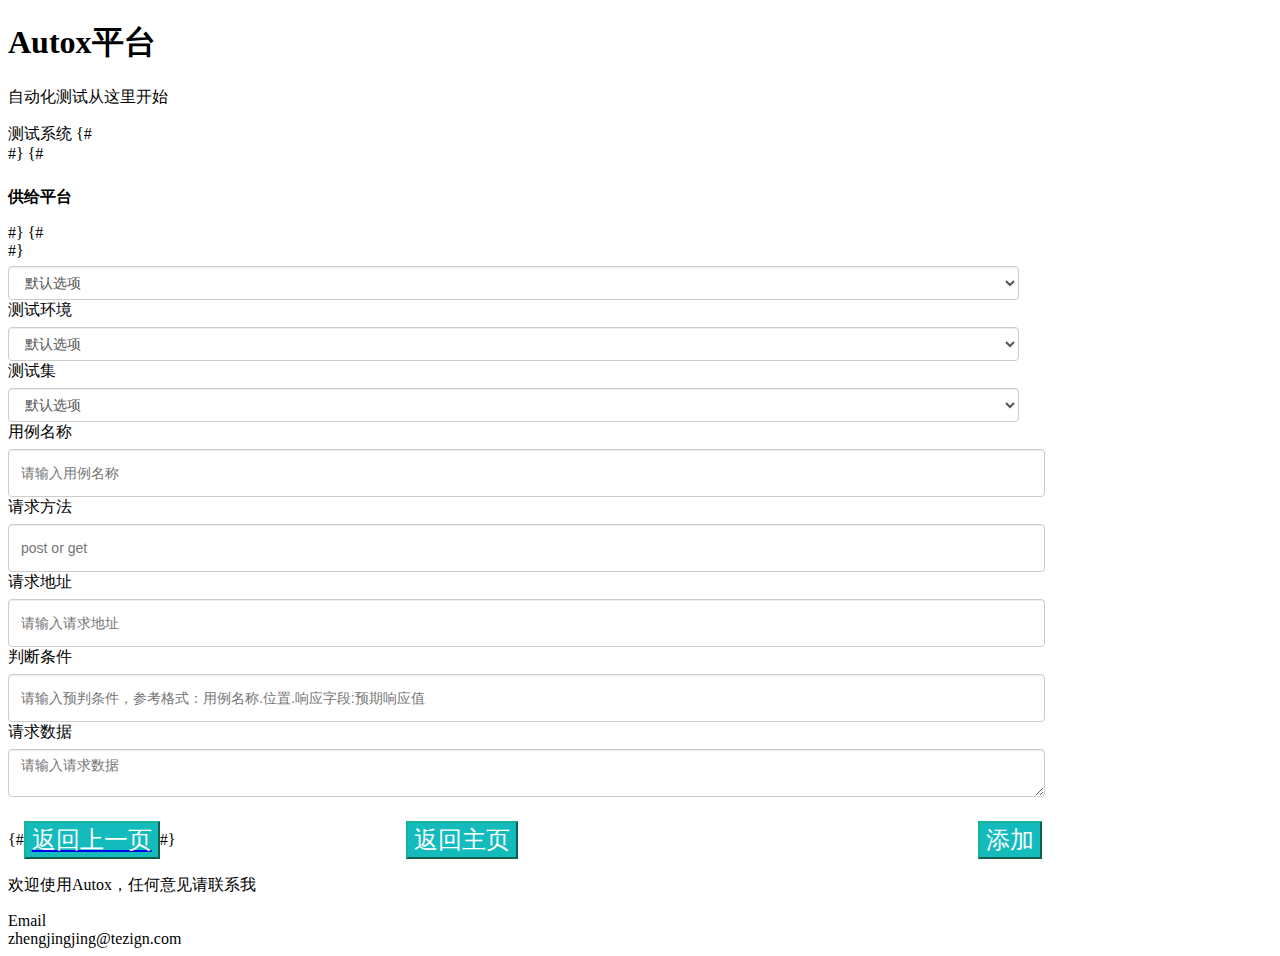
<file: templates/addcase.html>
<!DOCTYPE html>
<html>
<head>
    <meta charset="utf-8">
    <title>新增用例</title>
    <link rel="stylesheet" href="https://cdn.staticfile.org/twitter-bootstrap/3.3.7/css/bootstrap.min.css">
    <script src="https://cdn.staticfile.org/jquery/2.1.1/jquery.min.js"></script>
    <script src="https://cdn.staticfile.org/twitter-bootstrap/3.3.7/js/bootstrap.min.js"></script>
    <link rel="stylesheet" href="../static/css/style.css" />

</head>
<body>
<div class="jumbotron text-center" style="margin-bottom:0">
    <h1>Autox平台</h1>
    <p>自动化测试从这里开始</p>
</div>
<form class="form-horizontal" role="form" id="addForm">
    <div>
        <div class="form-group">
            <label for="system" class="col-sm-2 control-label">测试系统</label>
{#            <div class="col-sm-10">#}
{#                <p class="form-control-local-static" style="margin-top: 24px"><b>供给平台</b></p>#}
{#            </div>#}
            <div class="col-sm-10">
                <select class="form-control-local">
                    <option>默认选项</option>
                    <option>供给平台</option>
                    <option>数据智能</option>
                    <option>AI</option>
                </select>
            </div>
        </div>
        <div class="form-group" class="col-sm-10">
            <label for="testenv" class="col-sm-2 control-label">测试环境</label>
            <div class="col-sm-10">
                <select class="form-control-local">
                    <option>默认选项</option>
                    <option>SOP-Stage</option>
                    <option>SOP-Test</option>
                    <option>VMS-Stage</option>
                    <option>VMS-Test</option>
                </select>
            </div>
        </div>
        <div class="form-group">
            <label for="setname" class="col-sm-2 control-label">测试集</label>
            <div class="col-sm-10">
                <select class="form-control-local">
                    <option>默认选项</option>
                    <option>企业项目流程</option>
                    <option>普通项目流程</option>
                    <option>特赞优选人才库</option>
                    <option>创意方分享组</option>
                    <option>案例分享组</option>
                    <option>设计师前台</option>
                    <option>财务管理</option>
                    <option>招聘管理</option>
                    <option>AC Dashboard</option>
                    <option>TP Dashboard</option>
                </select>
            </div>
        </div>
        <div class="form-group">
            <label for="casename" class="col-sm-2 control-label">用例名称</label>
            <div class="col-sm-10">
                <input class="form-control-local" id="casename" placeholder="请输入用例名称">
            </div>
        </div>
        <div class="form-group">
            <label for="method" class="col-sm-2 control-label">请求方法</label>
            <div class="col-sm-10">
                <input class="form-control-local" id="method" placeholder="post or get">
            </div>
        </div>
        <div class="form-group">
            <label for="url" class="col-sm-2 control-label">请求地址</label>
            <div class="col-sm-10">
                <input class="form-control-local" id="url" placeholder="请输入请求地址">
            </div>
        </div>
        <div class="form-group">
            <label for="assert" class="col-sm-2 control-label">判断条件</label>
            <div class="col-sm-10">
                <input class="form-control-local" id="assert" placeholder="请输入预判条件，参考格式：用例名称.位置.响应字段:预期响应值">
            </div>
        </div>
        <div class="form-group">
            <label for="data" class="col-sm-2 control-label">请求数据</label>
            <div class="col-sm-10">
                <textarea class="form-control-local" placeholder="请输入请求数据" rows="5"></textarea>
            </div>
        </div>
        <div class="hotBtn">

{#            <a href="/index"><button class="btn btn-large btn-primary">返回上一页</button></a>#}

            <input type="button" name="back" class="btn btn-large btn-primary"  value ="返回主页" onclick="window.location.href='index'"/>
            <button id="add" form="addForm" class="btn btn-large btn-primary" style="" type="button">
                添加
            </button>


        </div>
    </div>
</form>

<div id="footer">
    <div class="jumbotron text-center" style="margin-bottom:0">
        <p>欢迎使用Autox，任何意见请联系我</p>
        <div>
            <h24>Email</h24>
        </div>
        <h12>zhengjingjing@tezign.com</h12>

    </div>
</div>

</body>
</html>
</file>
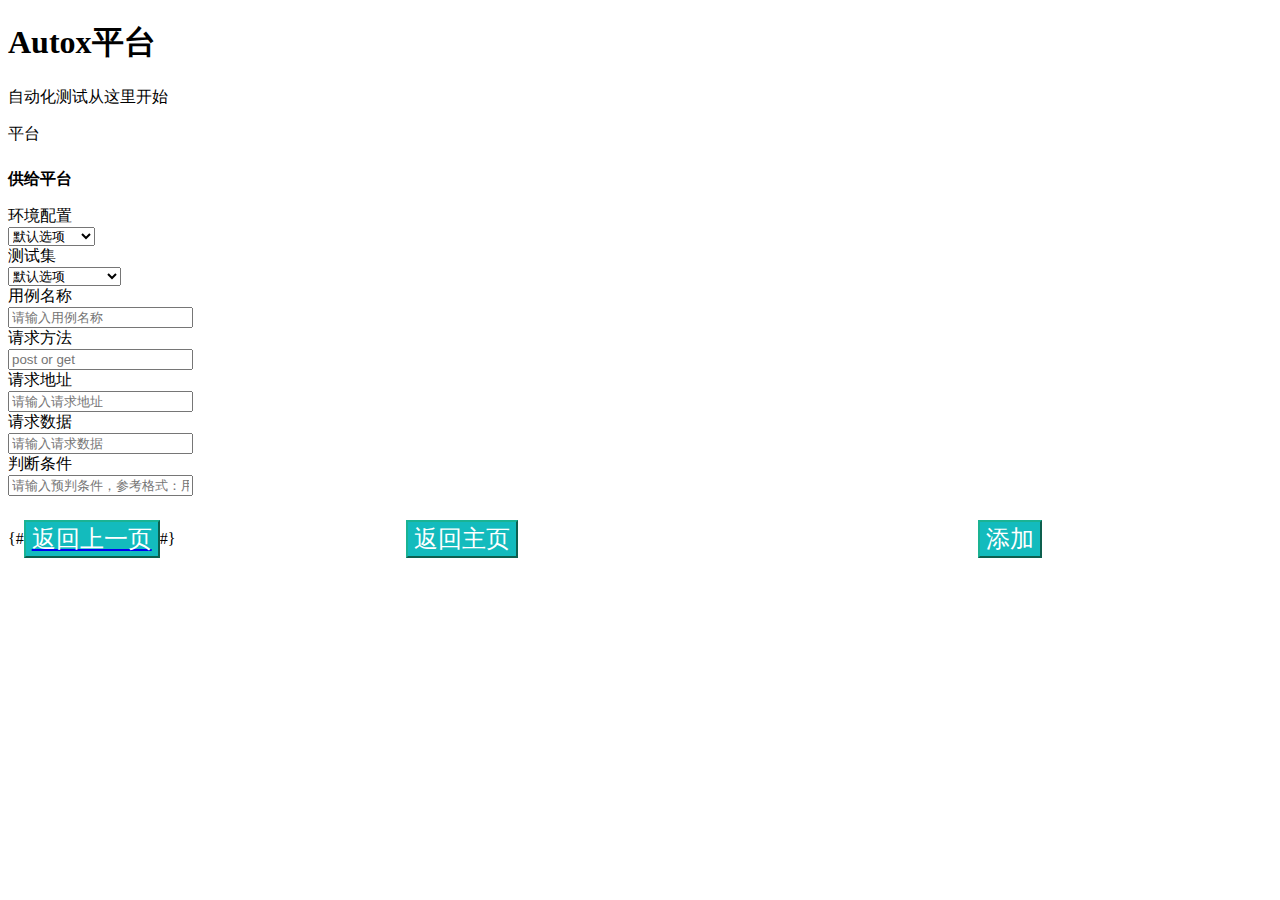
<file: templates/case.html>
<!DOCTYPE html>
<html>
<head>
    <meta charset="utf-8">
    <title>Bootstrap 实例 - 静态控件</title>
    <link rel="stylesheet" href="https://cdn.staticfile.org/twitter-bootstrap/3.3.7/css/bootstrap.min.css">
    <script src="https://cdn.staticfile.org/jquery/2.1.1/jquery.min.js"></script>
    <script src="https://cdn.staticfile.org/twitter-bootstrap/3.3.7/js/bootstrap.min.js"></script>
    <link rel="stylesheet" href="../static/css/style.css" />

</head>
<body>
<div class="jumbotron text-center" style="margin-bottom:0">
    <h1>Autox平台</h1>
    <p>自动化测试从这里开始</p>
</div>
<form class="form-horizontal" role="form" id="addForm">
    <div>
        <div class="form-group">
            <label class="col-sm-2 control-label" style="margin-top: 24px">平台</label>
            <div class="col-sm-10">
                <p class="form-control-static" style="margin-top: 24px"><b>供给平台</b></p>
            </div>
        </div>
        <div class="form-group" class="col-sm-10">
            <label for="name" class="col-sm-2 control-label">环境配置</label>
            <div class="col-sm-10">
                <select class="form-control">
                    <option>默认选项</option>
                    <option>预发布环境</option>
                    <option>测试环境</option>
                </select>
            </div>
        </div>
        <div class="form-group">
            <label for="name" class="col-sm-2 control-label">测试集</label>
            <div class="col-sm-10">
                <select class="form-control">
                    <option>默认选项</option>
                    <option>企业项目流程</option>
                    <option>普通项目流程</option>
                    <option>特赞优选人才库</option>
                    <option>创意方分享组</option>
                    <option>案例分享组</option>
                    <option>设计师前台</option>
                    <option>财务管理</option>
                    <option>招聘管理</option>
                    <option>AC Dashboard</option>
                    <option>TP Dashboard</option>
                </select>
            </div>
        </div>
        <div class="form-group">
            <label for="casename" class="col-sm-2 control-label">用例名称</label>
            <div class="col-sm-10">
                <input class="form-control" id="casename" placeholder="请输入用例名称">
            </div>
        </div>
        <div class="form-group">
            <label for="method" class="col-sm-2 control-label">请求方法</label>
            <div class="col-sm-10">
                <input class="form-control" id="method" placeholder="post or get">
            </div>
        </div>
        <div class="form-group">
            <label for="url" class="col-sm-2 control-label">请求地址</label>
            <div class="col-sm-10">
                <input class="form-control" id="url" placeholder="请输入请求地址">
            </div>
        </div>
        <div class="form-group">
            <label for="data" class="col-sm-2 control-label">请求数据</label>
            <div class="col-sm-10">
                <input class="form-control" id="data" placeholder="请输入请求数据">
            </div>
        </div>
        <div class="form-group">
            <label for="assert" class="col-sm-2 control-label">判断条件</label>
            <div class="col-sm-10">
                <input class="form-control" id="assert" placeholder="请输入预判条件，参考格式：用例名称.位置.响应字段:预期响应值">
            </div>
        </div>
        <div class="hotBtn">

{#            <a href="/index"><button class="btn btn-large btn-primary">返回上一页</button></a>#}

            <input type="button" name="back" class="btn btn-large btn-primary"  value ="返回主页" onclick="window.location.href='index'"/>
            <button id="add" form="addForm" class="btn btn-large btn-primary" style="" type="button">
                添加
            </button>


        </div>
    </div>
</form>

</body>
</html>
</file>
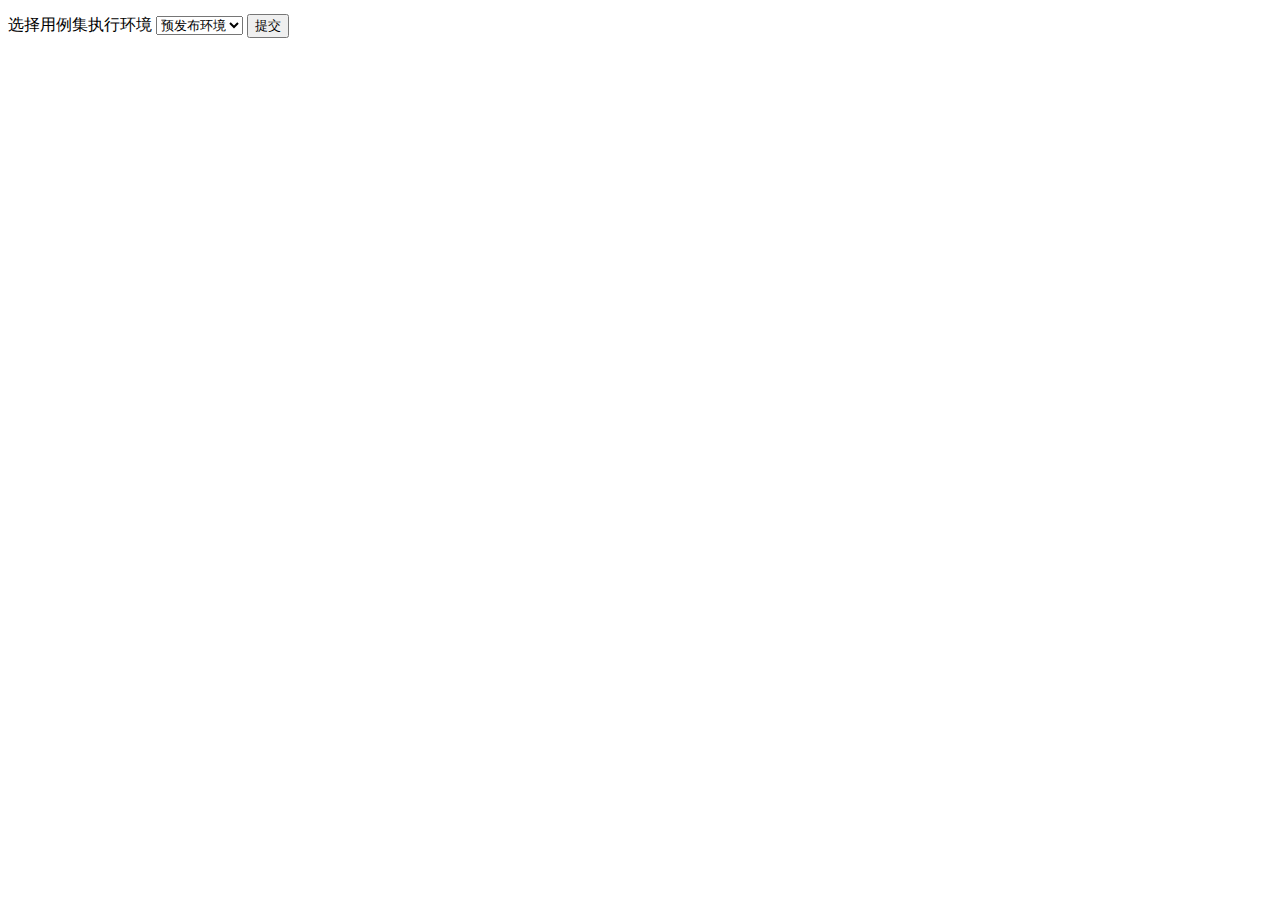
<file: templates/envConfig.html>
<!DOCTYPE html>
<html>
<head>
    <meta charset="utf-8">
    <title>环境配置</title>
    <link rel="stylesheet" href="https://cdn.staticfile.org/twitter-bootstrap/3.3.7/css/bootstrap.min.css">
    <script src="https://cdn.staticfile.org/jquery/2.1.1/jquery.min.js"></script>
    <script src="https://cdn.staticfile.org/twitter-bootstrap/3.3.7/js/bootstrap.min.js"></script>
</head>
<body>

<form role="form">
    <div class="form-group">
        <label for="name">选择用例集执行环境</label>
        <select class="form-control">
            <option>预发布环境</option>
            <option>测试环境</option>
        </select>
        <button id="env" class="btn btn-large btn-primary" style="margin-right: 250px;margin-right: 1px; margin-top: 6px" type="submit">
            提交
        </button>
    </div>
</form>

</body>
</html>
</file>
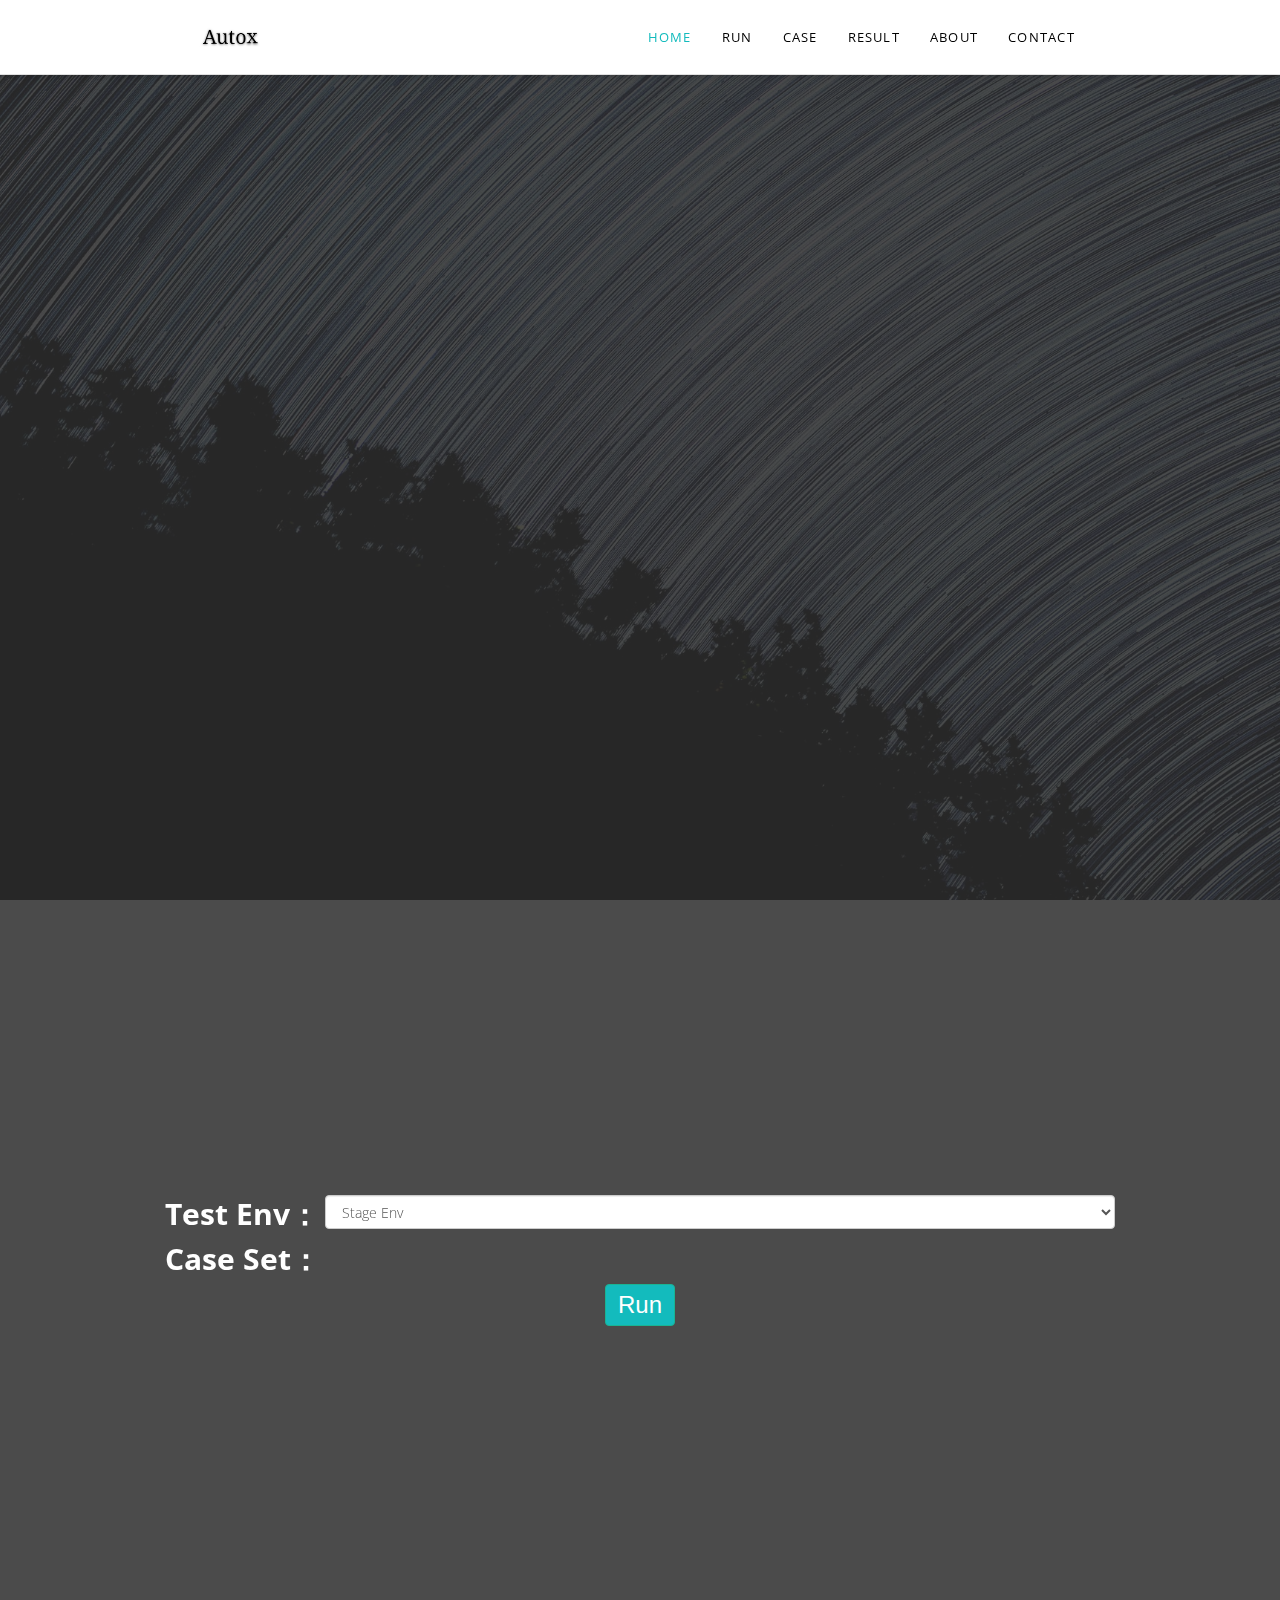
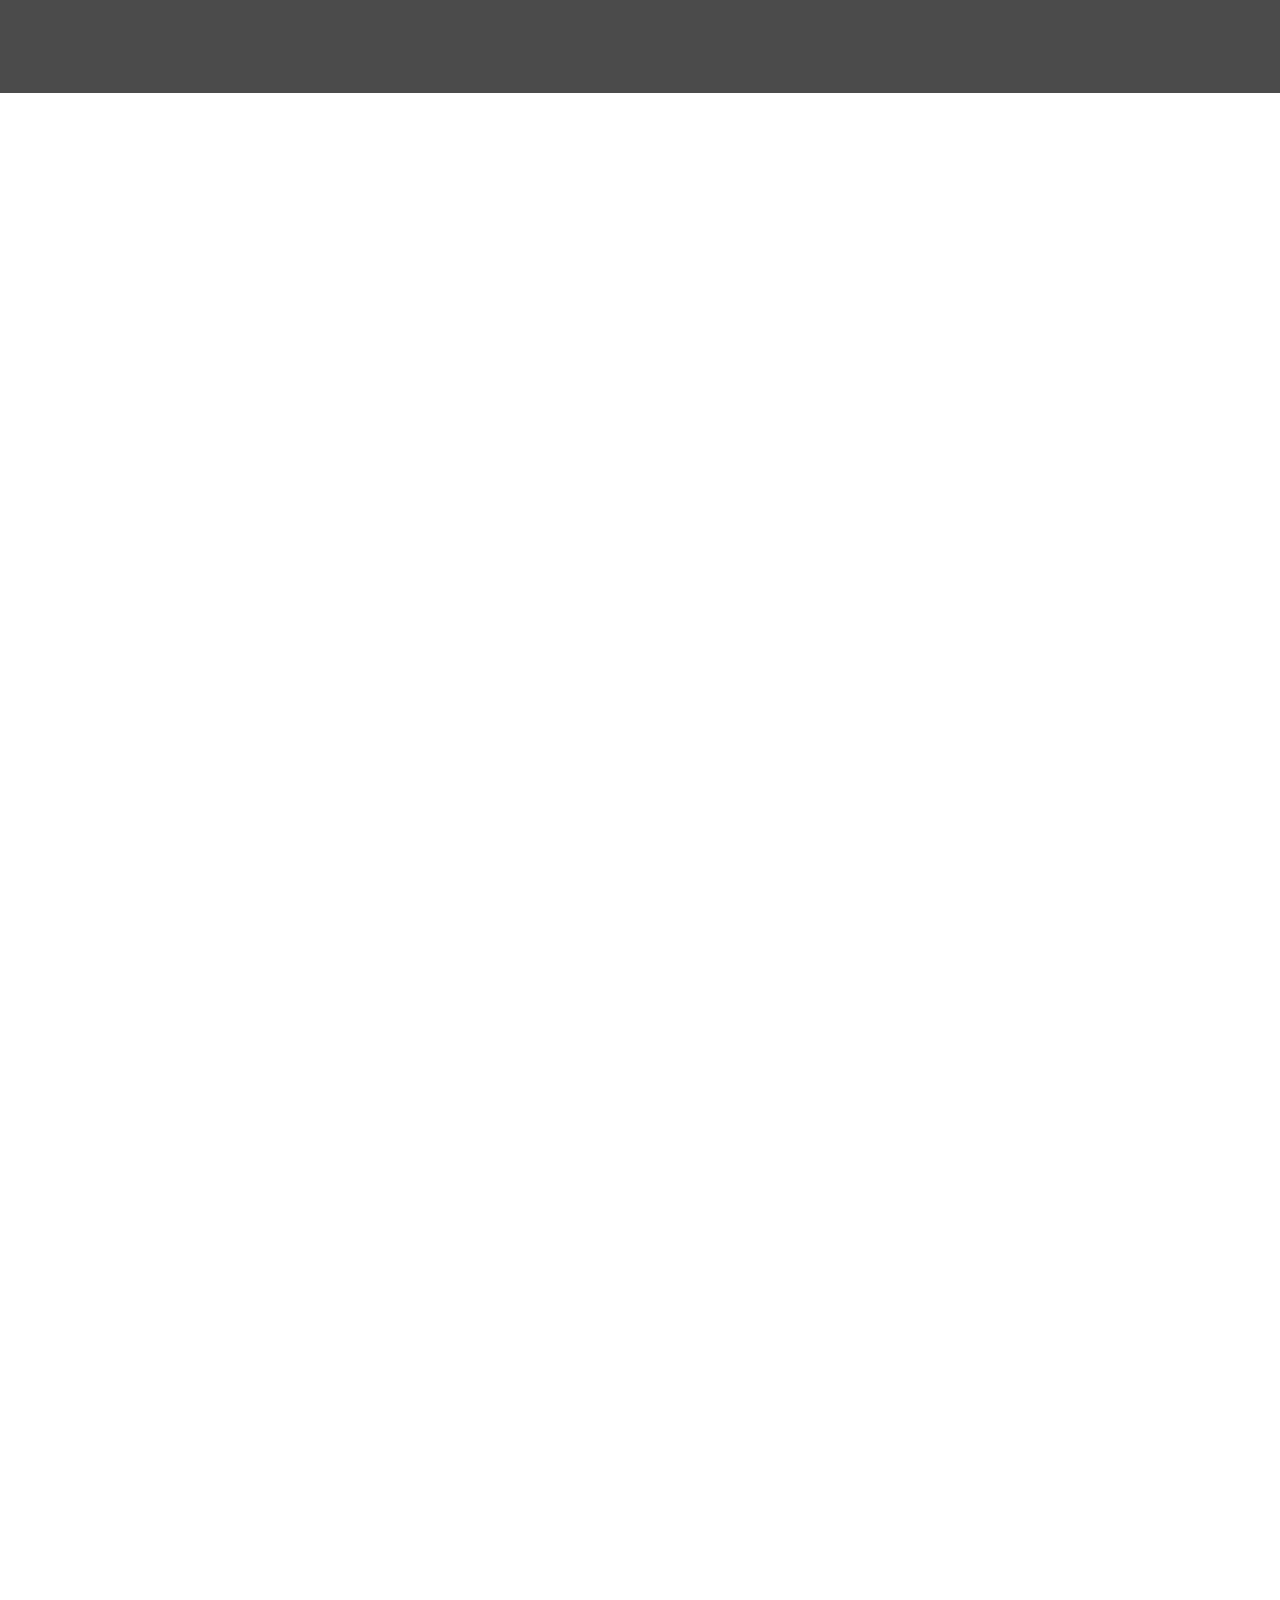
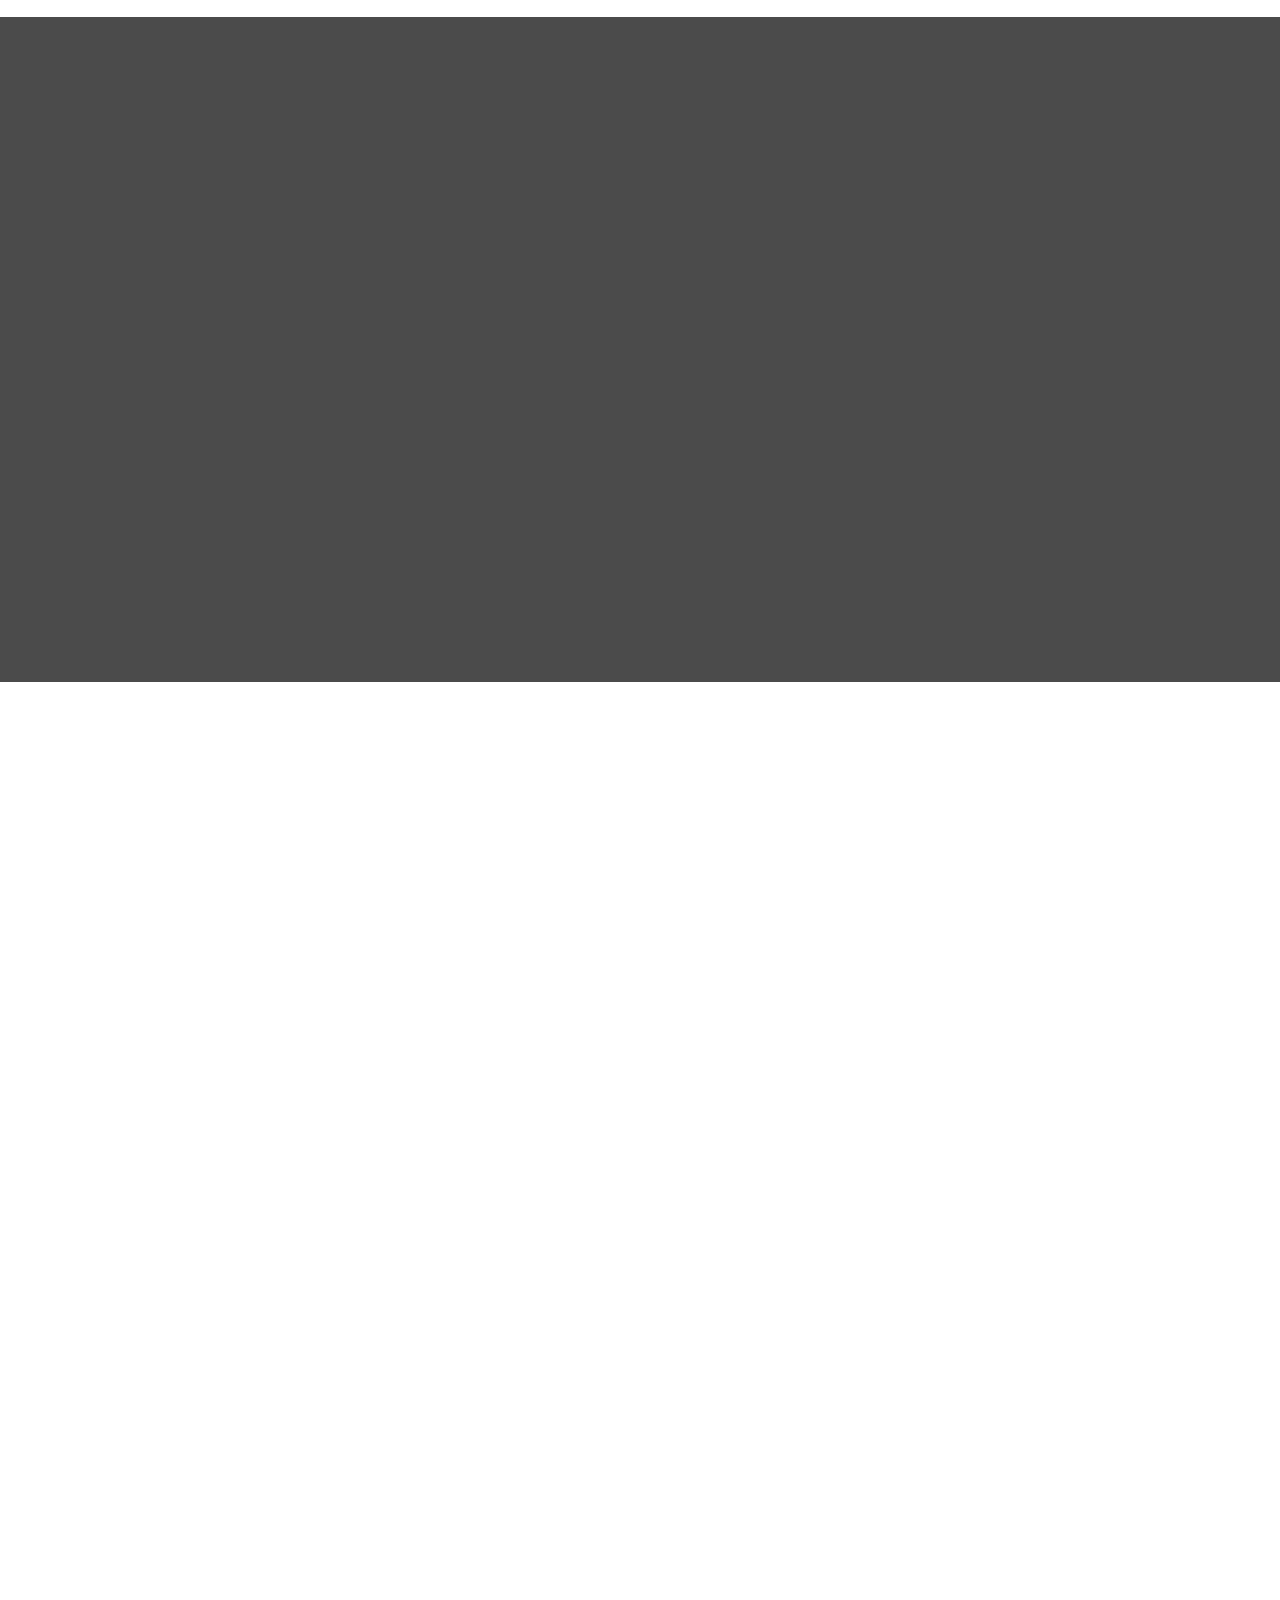
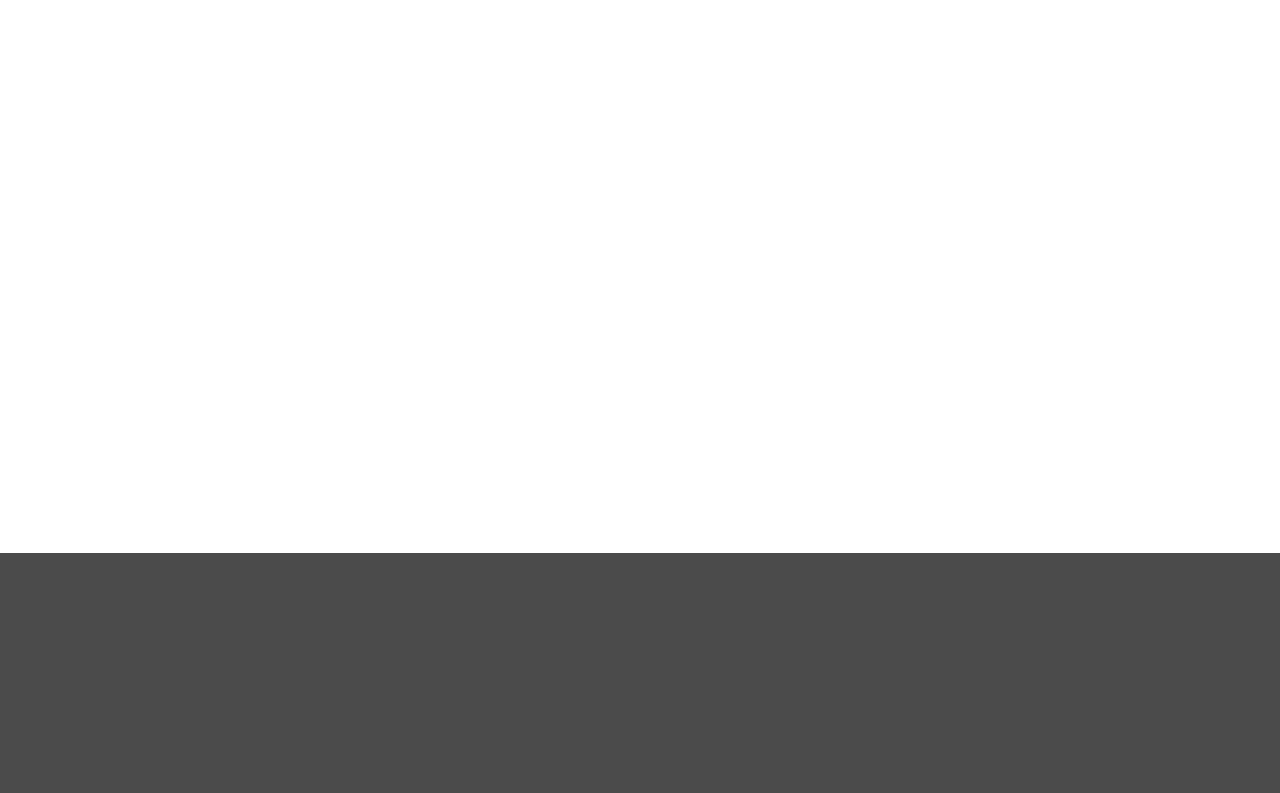
<file: templates/index_2.html>
<!doctype html>

<html lang="en">
   
   
    <head>
       
       
        <!-- META -->
        <meta charset="utf-8">
        
        <meta name="viewport" content="width=device-width, initial-scale=1, maximum-scale=1, user-scalable=no">
       
        <!-- PAGE TITLE -->
        <title>Autox - One Page</title>
       
        <!-- FAVICON -->
        <link rel="shortcut icon" href="../static/assets/img/favicon.png">
       
        <!-- FONTS -->
        <link href="https://fonts.googleapis.com/css?family=Open+Sans:300,400,600,700,800" rel="stylesheet">

        <!-- STYLESHEETS -->
        <link rel="stylesheet" type="text/css" href="../static/assets/css/plugins.css">
        <link rel="stylesheet" type="text/css" href="../static/assets/css/main.css">
        <link rel="stylesheet" href="../static/css/style.css" />
        <link rel="stylesheet" href="../static/css/bootstrap-select.min.css" />

        <!-- JS -->
        <script src="https://code.jquery.com/jquery-3.4.1.slim.min.js" integrity="sha384-J6qa4849blE2+poT4WnyKhv5vZF5SrPo0iEjwBvKU7imGFAV0wwj1yYfoRSJoZ+n" crossorigin="anonymous"></script>
        <script src="../static/js/bootstrap-select.min.js"></script>
        
    </head>

   
    <body>
    
       
       
        <!-- PRELOADER -->
        <div class="preloader">
           
            <div class="spinner"></div>
            
        </div>
        <!-- /PRELOADER -->
        
        
        
        <!-- NAVIGATION -->
        <nav class="navigation-main">


            <!-- CONTAINER FLUID -->
            <div class="container-fluid">


                <!-- NAVIGATION HEADER -->
                <div class="navbar-header">

                    <button type="button" class="navbar-toggle" data-toggle="collapse" data-target="#navbar"><i class="fa fa-bars" aria-hidden="true"></i></button>
                    <a class="navbar-brand" href="#"><img class="img-responsive" src="../static/assets/img/navigation-logo.jpg" alt="" /></a>

                </div>
                <!-- /NAVIGATION HEADER -->


                <!-- NAVBAR -->
                <div id="navbar" class="navbar-collapse collapse">


                    <!-- MENU ITEMS LIST -->
                    <ul class="navigation-items nav navbar-nav navbar-right">


                        <li class="current"><a href="#intro">Home</a></li>
                        <li><a href="#run">Run</a></li>
                        <li><a href="#case">Case</a></li>
                        <li><a href="/result">Result</a></li>
                        <li><a href="#about">About</a></li>
                        <li><a href="#contact">Contact</a></li>


                    </ul>
                    <!-- /MENU ITEMS LIST -->


                </div>
                <!-- /NAVBAR -->


            </div>
            <!-- /CONTAINER FLUID -->


        </nav>
        <!-- /NAVIGATION -->
        


        <!-- INTRO -->
        <section id="intro">


            <!-- CONTAINER MID -->
            <div class="container-mid text-center">


                <!-- ANIMATION CONTAINER -->
                <div class="animation-container animation-fade-down" data-animation-delay="0">

                    <h1>We are Autox a simple<br>kind of Test Platform.</h1>

                </div>
                <!-- /ANIMATION CONTAINER -->


                <!-- ANIMATION CONTAINER -->
                <div class="animation-container animation-fade-up" data-animation-delay="300">

                    <p class="subline">Ready to run</p>
                    <a href="#run" class="scroll-down smooth-scroll"><i class="fa fa-long-arrow-down" aria-hidden="true"></i></a>

                </div>
                <!-- /ANIMATION CONTAINER -->


            </div>
            <!-- /CONTAINER MID -->


        </section>
        <!-- /INTRO -->

        
        <!-- SERVICE -->
        <section id="run">
        
        
            <!-- CONTAINER FLUID -->
            <div class="container-fluid text-center">

                <h3 class="headline scroll-animated-from-bottom">Choose test env and case set according to your requirement.</h3>
                    <div>
                    <form id="userTypeForm" class="form-horizontal" method="get" action="/result">
                        <div class="form-group flex-row">
                            <h4 class="flex-col-6 control-label"><label>Test Env：</label></h4>
                            <div class="flex-col-8">
                                <select class="form-control">
                                    <option>Stage Env</option>
                                    <option>Test Env</option>
                                    <option>Product Env(Choose Carefully)</option>
                                </select>
                            </div>
                        </div>
                        <div class="form-group flex-row">
                            <h4 class="flex-col-6 control-label"><label>Case Set：</label></h4>
                            <div class="flex-col-8">
                                <select id="userType" class="selectpicker show-tick form-control" style="margin-top: 3px" multiple data-live-search="false">
                                    <option value="招聘管理">招聘管理</option>
                                    <option value="企业项目流程">企业项目流程</option>
                                    <option value="案例分享组">案例分享组</option>
                                </select>
                            </div>
                        </div>
                        <input id = "hidden" type="hidden" value="" name="hidden"/>
                        <button id="btn-submit" class="btn btn-large btn-primary" style="margin-top: 4px;" type="submit">
                            Run
                        </button>
                    </form>
                </div>


                <!-- COLUMN -->
                <div class="col-md-4 col-sm-6 text-left service-item scroll-animated-from-bottom">


                    <i class="fa fa-eye" aria-hidden="true"></i>
                    <h5>UI/UX Design</h5>

                    <p>Lorem ipsum dolor sit amet, consectetur adipiscing elit. Maecenas congue augue eget blandit congue. Aliquam nec mattis elit. Mauris a leo erat. Proin vulputate tincidunt diam nec auctor.</p>


                </div>
                <!-- /COLUMN -->


            </div>
            <!-- /CONTAINER FLUID -->


        </section>
        <!-- /SERVICE -->
        
        <div class="tlinks">Collect from <a href="https://github.com/zatena" >Git地址</a></div>
        
        <!-- WORK -->
        <section id="case" class="white">
        
        
            <!-- CONTAINER FLUID -->
            <div class="container-fluid text-center">


                <h3 class="headline scroll-animated-from-bottom">Our Latest Work.</h3>

               
                <!-- WORK CAROUSEL -->
                <div class="work-carousel owl-carousel scroll-animated-from-bottom">

                   
                    <!-- ITEM -->
                    <div class="item">
                        
                        
                        <div class="bg-image" style="background-image: url(../static/assets/img/work/work-1.jpg)"></div>

                       
                        <!-- INFO -->
                        <a class="info" href="#" data-featherlight="#item-1-lightbox">
                           
                           
                            <!-- CONTAINER MID -->
                            <div class="container-mid">

                                <h5>Studio 82</h5>
                                <i class="fa fa-long-arrow-right" aria-hidden="true"></i>

                            </div>
                            <!-- /CONTAINER MID -->

                       
                        </a>
                        <!-- /INFO -->
                        
                        
                        <!-- LIGHTBOX WRAPPER -->
                        <div class="lightbox-wrapper">
                           
                           
                            <!-- LIGHTBOX -->
                            <div id="item-1-lightbox" class="work-lightbox">


                                <img class="img-responsive" src="../static/assets/img/work/work-1.jpg" alt="image">
                                
                                
                                <!-- DESCRIPTION -->
                                <div class="description">

                               
                                    <h3>Studio 82</h3>
                                    <p class="subline">Marketing</p>

                                    <p>Lorem ipsum dolor sit amet, consectetur adipiscing elit. Curabitur sed arcu dolor. Suspendisse elementum eu arcu sit amet viverra. Vestibulum sodales semper risus vel scelerisque. Vestibulum quis lacinia purus, vitae scelerisque sem. Vivamus massa mauris, porttitor ac nisl sit amet, sagittis posuere diam. Integer vitae arcu eget metus condimentum dapibus. Donec dignissim fermentum odio, eget elementum sapien varius eu. Quisque elementum posuere nibh et ullamcorper. Pellentesque cursus ipsum eu luctus suscipit. Nunc a commodo arcu.</p>

                                    <p>Quisque ac enim felis. Mauris leo erat, congue ac sem quis, pretium lacinia tortor. Suspendisse ac nunc eget dui tempus gravida quis vehicula ligula. Nam porta tortor vitae pulvinar tincidunt. Duis elementum velit id eros condimentum vehicula. Quisque rhoncus luctus mi, non luctus sapien. Cras suscipit leo vitae tincidunt euismod. Donec metus quam, consequat non massa ac, hendrerit dictum quam. Vivamus nec metus tristique, condimentum purus maximus, congue sem. Proin bibendum sed justo non suscipit. Aliquam a euismod mauris.</p>
                                
                                
                                </div>
                                <!-- /DESCRIPTION -->


                            </div>
                            <!-- /LIGHTBOX -->
                            
                            
                        </div>
                        <!-- /LIGHTBOX WRAPPER -->
                        
                        
                    </div>
                    <!-- /ITEM -->
                    
                    
                    <!-- ITEM -->
                    <div class="item">
                        
                        
                        <div class="bg-image" style="background-image: url(../static/assets/img/work/work-2.jpg)"></div>

                       
                        <!-- INFO -->
                        <a class="info" href="#" data-featherlight="#item-2-lightbox">
                           
                           
                            <!-- CONTAINER MID -->
                            <div class="container-mid">

                                <h5>Baron &amp; Sons</h5>
                                <i class="fa fa-long-arrow-right" aria-hidden="true"></i>

                            </div>
                            <!-- /CONTAINER MID -->
                            

                        </a>
                        <!-- /INFO -->
                        
                        
                        <!-- LIGHTBOX WRAPPER -->
                        <div class="lightbox-wrapper">
                        
                        
                            <!-- LIGHTBOX -->
                            <div id="item-2-lightbox" class="work-lightbox">


                                <img class="img-responsive" src="../static/assets/img/work/work-2.jpg" alt="image">
                                
                                
                                <!-- DESCRIPTION -->
                                <div class="description">
                                

                                    <h3>Baron &amp; Sons</h3>
                                    <p class="subline">Web Design</p>

                                    <p>Lorem ipsum dolor sit amet, consectetur adipiscing elit. Curabitur sed arcu dolor. Suspendisse elementum eu arcu sit amet viverra. Vestibulum sodales semper risus vel scelerisque. Vestibulum quis lacinia purus, vitae scelerisque sem. Vivamus massa mauris, porttitor ac nisl sit amet, sagittis posuere diam. Integer vitae arcu eget metus condimentum dapibus. Donec dignissim fermentum odio, eget elementum sapien varius eu. Quisque elementum posuere nibh et ullamcorper. Pellentesque cursus ipsum eu luctus suscipit. Nunc a commodo arcu.</p>

                                    <p>Quisque ac enim felis. Mauris leo erat, congue ac sem quis, pretium lacinia tortor. Suspendisse ac nunc eget dui tempus gravida quis vehicula ligula. Nam porta tortor vitae pulvinar tincidunt. Duis elementum velit id eros condimentum vehicula. Quisque rhoncus luctus mi, non luctus sapien. Cras suscipit leo vitae tincidunt euismod. Donec metus quam, consequat non massa ac, hendrerit dictum quam. Vivamus nec metus tristique, condimentum purus maximus, congue sem. Proin bibendum sed justo non suscipit. Aliquam a euismod mauris.</p>
                                
                                
                                </div>
                                <!-- /DESCRIPTION -->


                            </div>
                            <!-- /LIGHTBOX -->
                        
                        
                        </div>
                        <!-- /LIGHTBOX WRAPPER -->
                        
                        
                    </div>
                    <!-- /ITEM -->
                    
                    
                    <!-- ITEM -->
                    <div class="item">
                        
                        
                        <div class="bg-image" style="background-image: url(../static/assets/img/work/work-3.jpg)"></div>

                       
                        <!-- INFO -->
                        <a class="info" href="#" data-featherlight="#item-3-lightbox">
                           
                           
                            <!-- CONTAINER MID -->
                            <div class="container-mid">

                                <h5>BookMonkey</h5>
                                <i class="fa fa-long-arrow-right" aria-hidden="true"></i>

                            </div>
                            <!-- /CONTAINER MID -->

                       
                        </a>
                        <!-- /INFO -->
                        
                        
                        <!-- LIGHTBOX WRAPPER -->
                        <div class="lightbox-wrapper">
                        
                        
                            <!-- LIGHTBOX -->
                            <div id="item-3-lightbox" class="work-lightbox">


                                <img class="img-responsive" src="../static/assets/img/work/work-3.jpg" alt="image">
                                
                                
                                <!-- DESCRIPTION -->
                                <div class="description">
                                

                                    <h3>BookMonkey</h3>
                                    <p class="subline">Web Design</p>

                                    <p>Lorem ipsum dolor sit amet, consectetur adipiscing elit. Curabitur sed arcu dolor. Suspendisse elementum eu arcu sit amet viverra. Vestibulum sodales semper risus vel scelerisque. Vestibulum quis lacinia purus, vitae scelerisque sem. Vivamus massa mauris, porttitor ac nisl sit amet, sagittis posuere diam. Integer vitae arcu eget metus condimentum dapibus. Donec dignissim fermentum odio, eget elementum sapien varius eu. Quisque elementum posuere nibh et ullamcorper. Pellentesque cursus ipsum eu luctus suscipit. Nunc a commodo arcu.</p>

                                    <p>Quisque ac enim felis. Mauris leo erat, congue ac sem quis, pretium lacinia tortor. Suspendisse ac nunc eget dui tempus gravida quis vehicula ligula. Nam porta tortor vitae pulvinar tincidunt. Duis elementum velit id eros condimentum vehicula. Quisque rhoncus luctus mi, non luctus sapien. Cras suscipit leo vitae tincidunt euismod. Donec metus quam, consequat non massa ac, hendrerit dictum quam. Vivamus nec metus tristique, condimentum purus maximus, congue sem. Proin bibendum sed justo non suscipit. Aliquam a euismod mauris.</p>
                                
                                
                                </div>
                                <!-- /DESCRIPTION -->


                            </div>
                            <!-- /LIGHTBOX -->
                        
                        
                        </div>
                        <!-- /LIGHTBOX WRAPPER -->
                        
                        
                    </div>
                    <!-- /ITEM -->
                    
                    
                    <!-- ITEM -->
                    <div class="item">
                        
                        
                        <div class="bg-image" style="background-image: url(../static/assets/img/work/work-4.jpg)"></div>

                       
                        <!-- INFO -->
                        <a class="info" href="#" data-featherlight="#item-4-lightbox">
                           
                           
                            <!-- CONTAINER MID -->
                            <div class="container-mid">

                                <h5>Stark Inc.</h5>
                                <i class="fa fa-long-arrow-right" aria-hidden="true"></i>

                            </div>
                            <!-- /CONTAINER MID -->

                       
                        </a>
                        <!-- /INFO -->
                        
                        
                        <!-- LIGHTBOX WRAPPER -->
                        <div class="lightbox-wrapper">
                        
                        
                            <!-- LIGHTBOX -->
                            <div id="item-4-lightbox" class="work-lightbox">


                                <img class="img-responsive" src="../static/assets/img/work/work-4.jpg" alt="image">
                                
                                
                                <!-- DESCRIPTION -->
                                <div class="description">
                                

                                    <h3>Stark Inc.</h3>
                                    <p class="subline">Web Design</p>

                                    <p>Lorem ipsum dolor sit amet, consectetur adipiscing elit. Curabitur sed arcu dolor. Suspendisse elementum eu arcu sit amet viverra. Vestibulum sodales semper risus vel scelerisque. Vestibulum quis lacinia purus, vitae scelerisque sem. Vivamus massa mauris, porttitor ac nisl sit amet, sagittis posuere diam. Integer vitae arcu eget metus condimentum dapibus. Donec dignissim fermentum odio, eget elementum sapien varius eu. Quisque elementum posuere nibh et ullamcorper. Pellentesque cursus ipsum eu luctus suscipit. Nunc a commodo arcu.</p>

                                    <p>Quisque ac enim felis. Mauris leo erat, congue ac sem quis, pretium lacinia tortor. Suspendisse ac nunc eget dui tempus gravida quis vehicula ligula. Nam porta tortor vitae pulvinar tincidunt. Duis elementum velit id eros condimentum vehicula. Quisque rhoncus luctus mi, non luctus sapien. Cras suscipit leo vitae tincidunt euismod. Donec metus quam, consequat non massa ac, hendrerit dictum quam. Vivamus nec metus tristique, condimentum purus maximus, congue sem. Proin bibendum sed justo non suscipit. Aliquam a euismod mauris.</p>
                                
                                
                                </div>
                                <!-- /DESCRIPTION -->


                            </div>
                            <!-- /LIGHTBOX -->
                        
                        
                        </div>
                        <!-- /LIGHTBOX WRAPPER -->
                        
                        
                    </div>
                    <!-- /ITEM -->
                    
                    
                    <!-- ITEM -->
                    <div class="item">
                        
                        
                        <div class="bg-image" style="background-image: url(../static/assets/img/work/work-5.jpg)"></div>

                       
                        <!-- INFO -->
                        <a class="info" href="#" data-featherlight="#item-5-lightbox">
                           
                           
                            <!-- CONTAINER MID -->
                            <div class="container-mid">

                                <h5>IronHead</h5>
                                <i class="fa fa-long-arrow-right" aria-hidden="true"></i>

                            </div>
                            <!-- /CONTAINER MID -->

                       
                        </a>
                        <!-- /INFO -->
                        
                        
                        <!-- LIGHTBOX WRAPPER -->
                        <div class="lightbox-wrapper">
                        
                        
                            <!-- LIGHTBOX -->
                            <div id="item-5-lightbox" class="work-lightbox">


                                <img class="img-responsive" src="../static/assets/img/work/work-5.jpg" alt="image">
                                
                                
                                <!-- DESCRIPTION -->
                                <div class="description">
                                

                                    <h3>IronHead</h3>
                                    <p class="subline">Web Design</p>

                                    <p>Lorem ipsum dolor sit amet, consectetur adipiscing elit. Curabitur sed arcu dolor. Suspendisse elementum eu arcu sit amet viverra. Vestibulum sodales semper risus vel scelerisque. Vestibulum quis lacinia purus, vitae scelerisque sem. Vivamus massa mauris, porttitor ac nisl sit amet, sagittis posuere diam. Integer vitae arcu eget metus condimentum dapibus. Donec dignissim fermentum odio, eget elementum sapien varius eu. Quisque elementum posuere nibh et ullamcorper. Pellentesque cursus ipsum eu luctus suscipit. Nunc a commodo arcu.</p>

                                    <p>Quisque ac enim felis. Mauris leo erat, congue ac sem quis, pretium lacinia tortor. Suspendisse ac nunc eget dui tempus gravida quis vehicula ligula. Nam porta tortor vitae pulvinar tincidunt. Duis elementum velit id eros condimentum vehicula. Quisque rhoncus luctus mi, non luctus sapien. Cras suscipit leo vitae tincidunt euismod. Donec metus quam, consequat non massa ac, hendrerit dictum quam. Vivamus nec metus tristique, condimentum purus maximus, congue sem. Proin bibendum sed justo non suscipit. Aliquam a euismod mauris.</p>
                                
                                
                                </div>
                                <!-- /DESCRIPTION -->


                            </div>
                            <!-- /LIGHTBOX -->
                        
                        
                        </div>
                        <!-- /LIGHTBOX WRAPPER -->
                        
                        
                    </div>
                    <!-- /ITEM -->

               
                </div>
                <!-- WORK CAROUSEL -->               


            </div>
            <!-- /CONTAINER FLUID -->


        </section>
        <!-- /WORK -->

        
        <!-- CLIENTS -->
        <section id="result">
        
        
            <!-- CONTAINER FLUID -->
            <div class="container-fluid text-center">


                <h3 class="headline scroll-animated-from-bottom">What Clients say about us.</h3>
                
                
                <!-- CLIENT FEEDBACK -->
                <div class="client-feedback">
                
                    
                    <!-- CLIENT FEEDBACK ITEM -->
                    <div class="client-feedback-item row">


                        <!-- COLUMN -->
                        <div class="col-sm-3 text-left scroll-animated-from-bottom">

                            <img class="img-responsive logo" src="../static/assets/img/clients/client-1.png" alt="image">

                        </div>
                        <!-- /COLUMN -->


                        <!-- COLUMN -->
                        <div class="col-sm-9 text-left scroll-animated-from-bottom">

                            <p>“Lorem ipsum dolor sit amet, consectetur adipiscing elit. Vivamus ultrices ut ipsum ac egestas. Proin pharetra felis ante, condimentum finibus nunc dapibus nec. Fusce ut dapibus sem, non ultrices nisi. Etiam finibus bibendum dolor, non dignissim odio tincidunt sit amet.”</p>

                        </div>
                        <!-- /COLUMN -->
                    
                    
                    </div>
                    <!-- /CLIENT FEEDBACK ITEM -->
                    
                    
                    <!-- CLIENT FEEDBACK ITEM -->
                    <div class="client-feedback-item row">


                        <!-- COLUMN -->
                        <div class="col-sm-3 text-left scroll-animated-from-bottom">

                            <img class="img-responsive logo" src="../static/assets/img/clients/client-2.png" alt="image">

                        </div>
                        <!-- /COLUMN -->


                        <!-- COLUMN -->
                        <div class="col-sm-9 text-left scroll-animated-from-bottom">

                            <p>“Lorem ipsum dolor sit amet, consectetur adipiscing elit. Vivamus ultrices ut ipsum ac egestas. Proin pharetra felis ante, condimentum finibus nunc dapibus nec. Fusce ut dapibus sem, non ultrices nisi. Etiam finibus bibendum dolor, non dignissim odio tincidunt sit amet.”</p>

                        </div>
                        <!-- /COLUMN -->
                    
                    
                    </div>
                    <!-- /CLIENT FEEDBACK ITEM -->
                    
                    
                    <!-- CLIENT FEEDBACK ITEM -->
                    <div class="client-feedback-item row">


                        <!-- COLUMN -->
                        <div class="col-sm-3 text-left scroll-animated-from-bottom">

                            <img class="img-responsive logo" src="../static/assets/img/clients/client-3.png" alt="image">

                        </div>
                        <!-- /COLUMN -->


                        <!-- COLUMN -->
                        <div class="col-sm-9 text-left scroll-animated-from-bottom">

                            <p>“Lorem ipsum dolor sit amet, consectetur adipiscing elit. Vivamus ultrices ut ipsum ac egestas. Proin pharetra felis ante, condimentum finibus nunc dapibus nec. Fusce ut dapibus sem, non ultrices nisi. Etiam finibus bibendum dolor, non dignissim odio tincidunt sit amet.”</p>

                        </div>
                        <!-- /COLUMN -->
                    
                    
                    </div>
                    <!-- /CLIENT FEEDBACK ITEM -->
                
                
                </div>
                <!-- /CLIENT FEEDBACK -->


            </div>
            <!-- /CONTAINER FLUID -->


        </section>
        <!-- /CLIENTS -->


        <!-- ABOUT -->
        <section id="about" class="white">


            <!-- CONTAINER FLUID -->
            <div class="container-fluid text-center">


                <h3 class="headline scroll-animated-from-bottom">This is a free test platform.</h3>

                <p class="subline scroll-animated-from-bottom">Help enterprise improve testing efficiency and product quality.</p>


                <!-- COLUMN -->
                <div class="col-sm-4 text-left about-item scroll-animated-from-bottom">

                    <img class="img-responsive" src="../static/assets/img/about/about-1.jpg" alt="image">
                    <p>API Test.</p>

                </div>
                <!-- /COLUMN -->


                <!-- COLUMN -->
                <div class="col-sm-4 text-left about-item scroll-animated-from-bottom">

                    <img class="img-responsive" src="../static/assets/img/about/about-2.jpg" alt="image">
                    <p>Web UI Test.</p>

                </div>
                <!-- /COLUMN -->


                <!-- COLUMN -->
                <div class="col-sm-4 text-left about-item scroll-animated-from-bottom">

                    <img class="img-responsive" src="../static/assets/img/about/about-3.jpg" alt="image">
                    <p>Other Test Fields.</p>

                </div>
                <!-- /COLUMN -->


            </div>
            <!-- /CONTAINER FLUID -->


        </section>
        <!-- /ABOUT -->


        <!-- CONTACT -->
        <section id="contact" class="white">
        
        
            <!-- CONTAINER FLUID -->
            <div class="container-fluid text-center">


                <h3 class="headline scroll-animated-from-bottom">Get in touch with us.</h3>

               
                <!-- CONTACT LIST -->
                <ul class="contact-list">
                   
                   
                    <!-- CONTACT LIST ITEM -->
                    <li class="contact-list-item scroll-animated-from-bottom">
                       
                       
                        <!-- CONTACT TYPE -->
                        <div class="contact-type">
                           
                            <i class="fa fa-envelope-o" aria-hidden="true"></i>
                            <h6>Email</h6>
                            
                        </div>
                        <!-- /CONTACT TYPE -->
                        
                        
                        <h6>zhengjingjing@tezign.com</h6>
                        
                        
                    </li>
                    <!-- /CONTACT LIST ITEM -->
                    
                    
                    <!-- CONTACT LIST ITEM -->
                    <li class="contact-list-item scroll-animated-from-bottom">
                       
                       
                        <!-- CONTACT TYPE -->
                        <div class="contact-type">
                           
                            <i class="fa fa-envelope-o" aria-hidden="true"></i>
                            <h6>Phone</h6>
                            
                        </div>
                        <!-- /CONTACT TYPE -->
                        
                        
                        <h6>+86 18616938140</h6>
                        
                        
                    </li>
                    <!-- /CONTACT LIST ITEM -->
                    
                    
                    <!-- CONTACT LIST ITEM -->
                    <li class="contact-list-item scroll-animated-from-bottom">
                       
                       
                        <!-- CONTACT TYPE -->
                        <div class="contact-type">
                           
                            <i class="fa fa-envelope-o" aria-hidden="true"></i>
                            <h6>Address</h6>
                            
                        </div>
                        <!-- /CONTACT TYPE -->
                        
                        
                        <h6>NO 1, Ningbo Road, Shanghai</h6>
                        
                        
                    </li>
                    <!-- /CONTACT LIST ITEM -->
                    
                    
                </ul>
                <!-- CONTACT LIST -->


            </div>
            <!-- /CONTAINER FLUID -->


        </section>
        <!-- /CONTACT -->
        
        
        
        <!-- FOOTER -->
        <section id="footer">
        
           
            <!-- CONTAINER FLUID -->
            <div class="container-fluid">


                <!-- ROW -->
                <div class="row">


                    <!-- COLUMN -->
                    <div class="col-sm-6 scroll-animated-from-bottom text-left">

                        <p>© 2019 Autox | Test Platform - More Information <a href="https://github.com/zatena" target="_blank" title="Git地址">Git地址</a> - Collect from <a href="https://github.com/zatena" title="Git地址" target="_blank">Git地址</a></p>

                    </div>
                    <!-- /COLUMN -->


                    <!-- COLUMN -->
                    <div class="col-sm-6 scroll-animated-from-bottom text-right">


                        <!-- SOCIAL ICONS -->
                        <ul class="social-icons">
                            

                            <li><a href="#"><i class="fa fa-facebook" aria-hidden="true"></i></a></li>
                            <li><a href="#"><i class="fa fa-twitter" aria-hidden="true"></i></a></li>
                            <li><a href="#"><i class="fa fa-google-plus" aria-hidden="true"></i></a></li>
                            <li><a href="#"><i class="fa fa-linkedin" aria-hidden="true"></i></a></li>

                       
                        </ul>
                        <!-- /SOCIAL ICONS -->


                    </div>
                    <!-- /COLUMN -->


                </div>
                <!-- ROW -->
            
            
            </div>
            <!-- /CONTAINER FLUID -->

       
        </section>
        <!-- /FOOTER -->
        
        
        
        <!-- BACKGROUND CONTENT -->
        <div class="background-content parallax-on">


            <!-- BACKGROUND CONTENT INNER -->
            <div class="background-content-inner">

                <div class="background-overlay"></div>
                <div class="background-img layer" data-depth="0.1"></div>

            </div>
            <!-- /BACKGROUND CONTENT INNER -->


        </div>
        <!-- /BACKGROUND CONTENT -->
        
        
        
        <!-- JAVASCRIPTS -->
        <script type="text/javascript" src="../static/assets/js/plugins.js"></script>
        <script type="text/javascript" src="../static/assets/js/main.js"></script>

        <script>



            $(function () {
                document.getElementById("userTypeForm").onsubmit = function () {
                    {#e.preventDefault()#}
                    let testList = $("#userType").val();
                    document.getElementById("hidden").value = testList;

                }

            })
            if(window.name != "bencalie"){
                location.reload();
                window.name = "bencalie";
            }
            else{
                window.name = "";
            }

        </script>
   
    </body> 
    
    
</html>
</file>
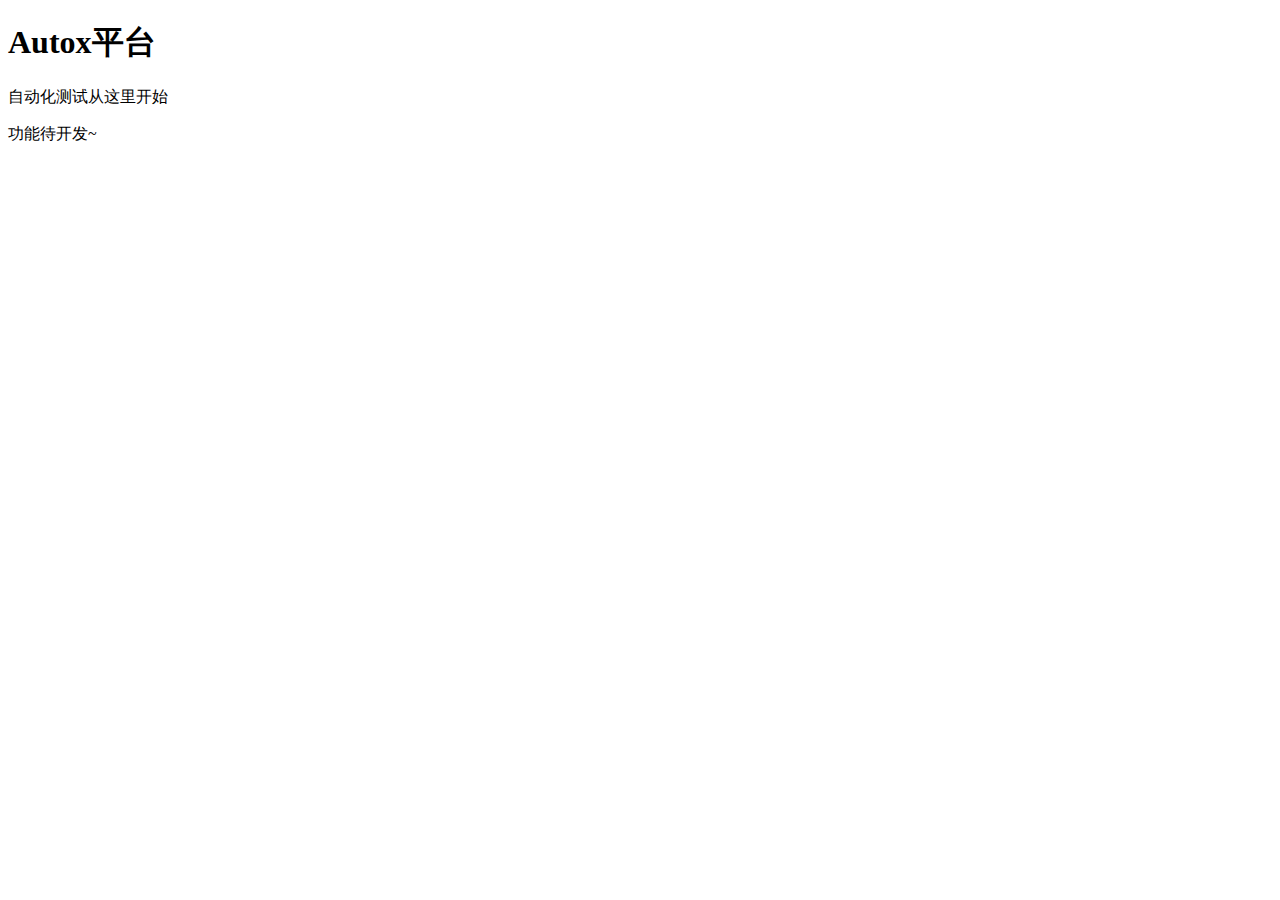
<file: templates/set.html>
<!DOCTYPE html>
<html lang="en">
<head>
    <meta charset="UTF-8">
    <title>测试集</title>
    <link rel="stylesheet" href="https://cdn.staticfile.org/twitter-bootstrap/3.3.7/css/bootstrap.min.css">
    <script src="https://cdn.staticfile.org/jquery/2.1.1/jquery.min.js"></script>
    <script src="https://cdn.staticfile.org/twitter-bootstrap/3.3.7/js/bootstrap.min.js"></script>
    <link rel="stylesheet" href="../static/css/style.css" />
</head>
<body>
<div class="jumbotron text-center" style="margin-bottom:0">
    <h1>Autox平台</h1>
    <p>自动化测试从这里开始</p>
</div>
    <div class="panel-body">
        功能待开发~
    </div>
</body>
</html>
</file>
<file: static/css/style.css>
@charset "utf-8";
/* CSS Document */

.tabtop13 {
    margin-top: 13px;
    border: 1px solid #ccc;
}
.tabtop13 td{
    /*background-color:#DCDCDC;*/
    /*height:25px;*/
    /*line-height:150%;*/
}
.font-center{ text-align:center}
.btbg{background:#DCDCDC !important;}
.btbg1{background:#f2fbfe !important;}
.btbg2{background:#f3f3f3 !important;}
.biaoti{
    font-family: 微软雅黑;
    font-size: 30px;
    font-weight: bold;
    border-bottom:1px dashed #CCCCCC;
    color: #255e95;
}
.mainbiaoti{
    font-family: 微软雅黑;
    font-size: 45px;
    font-weight: bold;
    border-bottom:1px dashed #CCCCCC;
    color: #255e95;
}
.titfont {

    font-family: arial;
    font-size: 16px;
    font-weight: bold;
    color: #FFFFFF;
    background-color: #13bbbd;

}
.tabtxt2 {
    font-family: 微软雅黑;
    font-size: 14px;
    font-weight: bold;
    text-align: right;
    padding-right: 10px;
    color:#327cd1;
}
.tabtxt3 {
    font-family: 微软雅黑;
    font-size: 14px;
    padding-left: 15px;
    color: #000;
    margin-top: 10px;
    margin-bottom: 10px;
    line-height: 20px;
}

.gLFyf {
    background-color: transparent;
    border: none;
    margin: 0;
    padding: 0;
    color: rgba(0,0,0,.87);
    word-wrap: break-word;
    outline: none;
    display: flex;
    flex: 100%;
    -webkit-tap-highlight-color: transparent;
    margin-top: -37px;
}

.gsfi, .lst {
    font: 16px arial,sans-serif;
    line-height: 34px;
    height: 34px !important;
}

.hid {
    width:160px;
    white-space: nowrap;
    text-overflow: ellipsis;
    overflow: hidden;
    cursor: pointer;
}

.btn-primary{
    color: #fff;
    background-color: #337ab7;
    border-color: #2e6da4;
    margin: 0 auto;
    display: block;
}

. my-form .form-group{
    text-align: left;
}

.flex-row {
    display: flex;
    flex-direction: row;
    align-items: center;
}
.flex-col-6 {
    flex: 0 0 160px;
    width: 160px;
    margin:0;
}
.flex-col-8 {
    flex: 1 1;
}

.btn-primary {
    color:#fff;
    background-color:#13bbbd;
    border-color:#1AB394;
    font: 24px arial,sans-serif;
    position: relative;
}

.backBtn {
    float:left;
    color:#fff;
    background-color:#13bbbd;
    border-color:#1AB394;
    font: 18px arial,sans-serif;
}

.addBtn {
    width: 35%;
    margin-top: 35px;
    margin-left:10px;
    float:right;
    color:#fff;
    background-color:#13bbbd;
    border-color:#1AB394;
    font: 18px arial,sans-serif;

}

.hotBtn {
    display: -webkit-box;
    display: flex;
    -webkit-box-align: center;
    align-items: center;
    -webkit-box-pack:justify;
    justify-content: space-between;
    margin-top: 24px;
   }

.fa-envelope-o:before{content:"\f003"}

.form-control-local {
    display: block;
    width: 80%;
    margin-top: 6px;
    height: 34px;
    padding: 6px 12px;
    font-size: 14px;
    line-height: 1.42857143;
    color: #555;
    background-color: #fff;
    background-image: none;
    border: 1px solid #ccc;
    border-radius: 4px;
    -webkit-box-shadow: inset 0 1px 1px rgba(0, 0, 0, .075);
    box-shadow: inset 0 1px 1px rgba(0, 0, 0, .075);
    -webkit-transition: border-color ease-in-out .15s, -webkit-box-shadow ease-in-out .15s;
    -o-transition: border-color ease-in-out .15s, box-shadow ease-in-out .15s;
    transition: border-color ease-in-out .15s, box-shadow ease-in-out .15s;
}

.table-local {
    width: 100%;
    max-width: 100%;
    margin-bottom: 20px;
}
</file>
<file: static/assets/css/main.css>
/** 1. Basic
*******************************************************************/

html
{
    font-size: 10px;
}

body
{
    font-family: 'Open Sans', sans-serif;
    font-weight: 300;
    font-style: normal;

    color: #fff;
    background: #fff;

    -webkit-font-smoothing: antialiased;
}

h1,
h2,
h3,
h4,
h5,
h6
{
    font-family: 'Open Sans', sans-serif;
    font-weight: 300;

    letter-spacing: 0;

    color: #fff;
}

h1
{
    font-size: 5rem;
}

h2
{
    font-size: 4rem;
}

h3
{
    font-size: 3.5rem;
}

h4
{
    font-size: 3rem;
}

h5
{
    font-size: 2.5rem;
}

h6
{
    font-size: 2rem;
}
.tlinks{text-indent:-9999px;height:0;line-height:0;font-size:0;overflow:hidden;}
p
{
    font-size: 1.5rem;
    line-height: 1.74em;

    letter-spacing: .02em;
}

a,
a:hover,
a:focus
{
    cursor: pointer;
    -webkit-transition: all 300ms ease;
         -o-transition: all 300ms ease;
            transition: all 300ms ease;
    text-decoration: none;
}

a:hover
{
    color: #111;
}

@media (max-width:600px)
{
    html
    {
        font-size: 8px;
    }
}

@media (max-width:500px)
{
    html
    {
        font-size: 7px;
    }
}



/** 2. Preloader
*******************************************************************/

.preloader
{
    position: fixed;
    z-index: 100000;
    bottom: 0;
    left: 0;

    overflow: hidden;

    width: 100%;
    height: 100%;

    background: #fff;
}

.preloader.hide-preloader
{
    height: 0;
    
    -webkit-transition: .8s ease .3s;
         -o-transition: .8s ease .3s;
            transition: .8s ease .3s;
}

.preloader .spinner
{
    position: absolute;
    top: 50%;
    left: 50%;

    display: block;

    width: 50px;
    height: 50px;
    margin-top: -25px;
    margin-left: -25px;

    -webkit-animation: spinner-pulse .6s infinite ease-in-out;
            animation: spinner-pulse .6s infinite ease-in-out;
    text-align: center;

    opacity: 1;
    border-radius: 100%;
    background-color: #111;
}

.preloader.hide-preloader .spinner
{
    opacity: 0;
    
    -webkit-transition: .3s ease;
         -o-transition: .3s ease;
            transition: .3s ease;
}

@-webkit-keyframes spinner-pulse
{
    0%
    {
        -webkit-transform: scale(0);
    }
    100%
    {
        -webkit-transform: scale(1.0);

        opacity: 0;
    }
}

@keyframes spinner-pulse
{
    0%
    {
        -webkit-transform: scale(0);
                transform: scale(0);
    }
    100%
    {
        -webkit-transform: scale(1.0);
                transform: scale(1.0);

        opacity: 0;
    }
}



/** 3. Background Content
*******************************************************************/

.background-content
{
    position: fixed;
    z-index: -1;
    top: 0;
    left: 50%;

    overflow: hidden;

    width: 100%;
    height: 100%;

    -webkit-transform: translate3d(-50%,0,0) !important;
            transform: translate3d(-50%,0,0) !important;
}

.background-content-inner
{
    position: absolute;
    top: 50%;
    left: 50%;

    width: 110%;
    height: 110%;

    -webkit-transform: translate(-50%,-50%);
        -ms-transform: translate(-50%,-50%);
            transform: translate(-50%,-50%);
}

.background-content .background-img
{
    position: absolute;
    z-index: 1;
    top: 0;
    left: 0;

    width: 100%;
    height: 100%;

    background: url(../img/background.jpg);
    background-repeat: no-repeat;
    background-size: cover;
}



/** 4. Navigation
*******************************************************************/

.navigation-main
{
    position: fixed;
    z-index: 100 !important;
    top: 0;

    width: 100%;
    height: 75px;
    padding: 0 30px;

    border-bottom: 1px solid rgba(0,0,0,.12);
    background: #fff;
    -webkit-box-shadow: 0 0 6px 0 rgba(0,0,0,.14);
            box-shadow: 0 0 6px 0 rgba(0,0,0,.14);
}

.navigation-main .container-fluid
{
    max-width: 960px;
}

.navigation-main .navbar-collapse
{
    width: 100%;
}

.navigation-main .navbar-brand
{
    padding: 0;
}

.navigation-main .navbar-brand img
{
    position: absolute;
    top: 50%;

    max-height: 44px;
    margin: 0;
    padding: 0;

    -webkit-transform: translateY(-50%);
        -ms-transform: translateY(-50%);
            transform: translateY(-50%);
}

.navigation-main button
{
    font-size: 28px;

    margin-right: 0;

    color: #000;
}

.navigation-main ul
{
    margin: 0;
    padding: 0;

    list-style: none;
}

.navigation-main ul li a,
.navigation-main ul li span
{
    font-family: 'Open Sans', sans-serif;
    font-size: 13px;
    font-weight: 400;
    line-height: 75px;

    display: block;

    margin: 0;
    padding: 0 15px;

    cursor: pointer;
    -webkit-transition: all .1s  linear;
         -o-transition: all .1s  linear;
            transition: all .1s  linear;
    letter-spacing: .096em;
    text-transform: uppercase;

    color: #000;
    background: none !important;
}

.navigation-main ul li a:hover,
.navigation-main ul li span:hover,
.navigation-main ul li.current a
{
    color: #13bbbd;
}



/** MEDIA QUERIES  **/

@media (max-width: 1000px)
{
    .navigation-main ul li a,
    .navigation-main ul li span
    {
        padding: 0 10px;
    }

    .navigation-main .container-fluid
    {
        padding: 0;
    }

    .navigation-main
    {
        padding: 0;
    }

    .navbar-header
    {
        padding: 0 24px;
    }
}

@media (min-width: 841px)
{
    .navigation-main .dropdown:hover .dropdown-menu
    {
        display: block;
    }
}

@media (max-width: 840px)
{
    .navigation-main
    {
        height: 60px;
    }

    .navbar-header
    {
        float: none;

        margin: 0 !important;
    }

    .navbar-toggle
    {
        line-height: 60px;

        display: block;

        margin-top: -4px !important;
        margin-bottom: 0 !important;
        padding-top: 0 !important;
        padding-bottom: 0 !important;
    }

    .navbar-collapse
    {
        margin: 0 !important;
        padding: 0;

        border-top: 1px solid transparent;
        background: #fff;
        -webkit-box-shadow: inset 0 1px 0 rgba(255,255,255,.1);
                box-shadow: inset 0 1px 0 rgba(255,255,255,.1);
    }

    .navbar-collapse.collapse
    {
        display: none!important;
    }

    .navbar-nav
    {
        float: none!important;

        margin: 7.5px -15px;
        padding-top: 15px !important;
        padding-bottom: 26px !important;
    }

    .navbar-nav > li
    {
        float: none;
    }

    .navbar-nav > li > a
    {
        padding-top: 10px;
        padding-bottom: 10px;
    }

    .navbar-text
    {
        float: none;

        margin: 15px 0;
    }

    .navbar-collapse.collapse.in
    {
        display: block !important;
    }

    .collapsing
    {
        overflow: hidden !important;
    }

    .navigation-main ul li a,
    .navigation-main ul li span,
    .navigation-main ul li .dropdown-menu a
    {
        line-height: 60px !important;

        padding-left: 40px !important;
    }

    .navbar-nav .open .dropdown-menu
    {
        position: static;

        float: none;

        width: auto;
        margin-top: 0;
        padding: 0;

        border: 0;
        background-color: transparent;
        -webkit-box-shadow: none;
                box-shadow: none;
    }

    .navbar-nav .open .dropdown-menu .dropdown-header,
    .navbar-nav .open .dropdown-menu > li > a
    {
        padding: 0;
    }
}

@media (max-height: 840px) and (max-width: 840px)
{
    .navigation-main ul li a,
    .navigation-main ul li span,
    .navigation-main ul li .dropdown-menu a
    {
        line-height: 44px !important;
    }

    .navigation-main
    {
        height: 60px;
    }

    .navigation-main .navbar-brand img
    {
        max-width: 120px;
    }
}

@media (max-height: 600px) and (max-width: 840px)
{
    .navigation-main ul li a,
    .navigation-main ul li span,
    .navigation-main ul li .dropdown-menu a
    {
        line-height: 34px !important;
    }
}



/** 5. Section
*******************************************************************/

section
{
    position: relative;

    margin: 0 auto;
    padding: 16rem 0;

    background: rgba(45, 45, 45, .86);
}

section.white
{
    position: relative;

    background: #fff;
}

section.white h1,
section.white h2,
section.white h3,
section.white h4,
section.white h5,
section.white h6
{
    color: #000;
}

section.white p,
section.white a,
section.white span
{
    color: #333;
}

section:last-of-type
{
    padding-bottom: 20rem;
}

section .container-fluid
{
    max-width: 980px;
}

section .headline
{
    line-height: 1.4em;

    margin-top: 0;
    margin-bottom: .9em;
}

@media (max-width:768px)
{
    section .headline br
    {
        display: none;
    }
}



/** 6. Section --> Intro
*******************************************************************/

#intro
{
    position: relative;

    height: 100vh;
}

#intro .container-mid
{
    position: absolute;
    top: 50%;

    width: 100%;

    -webkit-transform: translateY(-50%);
        -ms-transform: translateY(-50%);
            transform: translateY(-50%);
}

#intro .container-mid h1
{
    line-height: 1.2em;

    margin-top: 0;
    margin-bottom: 1em;
}

#intro .container-mid p.subline
{
    font-size: 2.2rem;
    line-height: 1.6em;

    display: inline-block;

    margin: 0;
    margin-right: .8em;

    vertical-align: middle;
}

#intro .container-mid a
{
    font-size: 2rem;
    line-height: 3.2em;

    position: relative;

    display: inline-block;
    overflow: hidden;

    width: 3.2em;
    margin: 0;
    padding: 0;

    -webkit-transition: .2s ease;
         -o-transition: .2s ease;
            transition: .2s ease;
    text-align: center;
    vertical-align: middle;

    color: #fff;
    border-radius: 100%;
    background: none;
}

#intro .container-mid a:before
{
    position: absolute;
    z-index: 1;
    top: 0;
    left: 0;

    width: 100%;
    height: 100%;

    content: '';
    -webkit-transition: .15s ease;
         -o-transition: .15s ease;
            transition: .15s ease;
    -webkit-transform: scale(1);
        -ms-transform: scale(1);
            transform: scale(1);

    border-radius: 100%;
    background: #13bbbd;
}

#intro .container-mid a:hover:before
{
    -webkit-transform: scale(0);
        -ms-transform: scale(0);
            transform: scale(0);
}

#intro .container-mid a:after
{
    position: absolute;
    z-index: 1;
    top: 0;
    left: 0;

    width: 100%;
    height: 100%;

    content: '';
    -webkit-transition: .15s ease;
         -o-transition: .15s ease;
            transition: .15s ease;
    -webkit-transform: scale(0);
        -ms-transform: scale(0);
            transform: scale(0);

    border-radius: 100%;
    background: #222;
}

#intro .container-mid a:hover:after
{
    -webkit-transform: scale(1);
        -ms-transform: scale(1);
            transform: scale(1);
}

#intro .container-mid a i
{
    position: relative;
    z-index: 2;
}

#intro .animation-container
{
    -webkit-transition: .5s ease;
         -o-transition: .5s ease;
            transition: .5s ease;
}

#intro .animation-container.animation-fade
{
    opacity: 0;
}

#intro .animation-container.animation-fade.run-animation
{
    opacity: 1;
}

#intro .animation-container.animation-fade-up
{
    -webkit-transform: translateY(10vh);
        -ms-transform: translateY(10vh);
            transform: translateY(10vh);

    opacity: 0;
}

#intro .animation-container.animation-fade-up.run-animation
{
    -webkit-transform: translateY(0);
        -ms-transform: translateY(0);
            transform: translateY(0);

    opacity: 1;
}

#intro .animation-container.animation-fade-down
{
    -webkit-transform: translateY(-10vh);
        -ms-transform: translateY(-10vh);
            transform: translateY(-10vh);

    opacity: 0;
}

#intro .animation-container.animation-fade-down.run-animation
{
    -webkit-transform: translateY(0);
        -ms-transform: translateY(0);
            transform: translateY(0);

    opacity: 1;
}

#intro .animation-container.animation-fade-left
{
    -webkit-transform: translateX(10vh);
        -ms-transform: translateX(10vh);
            transform: translateX(10vh);

    opacity: 0;
}

#intro .animation-container.animation-fade-left.run-animation
{
    -webkit-transform: translateX(0);
        -ms-transform: translateX(0);
            transform: translateX(0);

    opacity: 1;
}

#intro .animation-container.animation-fade-right
{
    -webkit-transform: translateX(-10vh);
        -ms-transform: translateX(-10vh);
            transform: translateX(-10vh);

    opacity: 0;
}

#intro .animation-container.animation-fade-right.run-animation
{
    -webkit-transform: translateX(0);
        -ms-transform: translateX(0);
            transform: translateX(0);

    opacity: 1;
}

@media (max-width:1200px)
{
    #intro
    {
        height: auto;
    }

    #intro .container-mid
    {
        position: relative;
        top: 0;

        margin: 15vh 0;

        -webkit-transform: translate(0);
            -ms-transform: translate(0);
                transform: translate(0);
    }
}



/** 7. Section --> About
*******************************************************************/

#about .subline
{
    max-width: 77%;
    margin: 0 auto 2em auto;
}

#about .about-item
{
    padding-right: 24px;
    padding-left: 24px;
}

#about .about-item img
{
    margin-top: 1.8em;
}

#about .about-item p
{
    margin-top: 1.8em;
    margin-bottom: 0;
}

@media (max-width:768px)
{
    #about .subline
    {
        max-width: 640px;
    }

    #about .about-item img
    {
        margin-right: auto;
        margin-left: auto;
    }

    #about .about-item p
    {
        max-width: 640px;
        margin-right: auto;
        margin-left: auto;

        text-align: center;
    }
}



/** 8. Section --> Service
*******************************************************************/

#service .service-item
{
    margin-top: 4rem;
}

#service .service-item i
{
    font-size: 2rem;
    line-height: 3em;

    display: inline-block;

    width: 3em;
    margin-right: .8em;

    text-align: center;
    vertical-align: middle;

    border-radius: 100%;
    background: #13bbbd;
}

#service .service-item h5
{
    display: inline-block;

    vertical-align: middle;
}

#service .service-item p
{
    margin-top: 1.6em;
    margin-bottom: 0;
}

@media (max-width:768px)
{
    #service .service-item
    {
        text-align: center !important;
    }
}



/** 9. Section --> Work
*******************************************************************/

#work .work-carousel
{
    margin-top: 6rem;
}

#work .work-carousel .owl-dots
{
    position: relative;

    margin-top: 6rem;

    text-align: center;
}

#work .work-carousel .owl-dots .owl-dot
{
    position: relative;

    display: inline-block;

    width: 14px;
    height: 14px;
    margin: 0 6px;

    -webkit-transition: .3s ease;
         -o-transition: .3s ease;
            transition: .3s ease;
    vertical-align: middle;

    border-radius: 100%;
    background: #bdc3c7;
}

#work .work-carousel .owl-dots .owl-dot.active
{
    border-color: rgba(0,0,0,0);
}

#work .work-carousel .owl-dots .owl-dot:after
{
    position: absolute;
    top: 50%;
    left: 50%;

    width: 7px;
    height: 7px;

    content: '';
    -webkit-transition: .3s ease;
         -o-transition: .3s ease;
            transition: .3s ease;
    -webkit-transform: translate(-50%,-50%);
        -ms-transform: translate(-50%,-50%);
            transform: translate(-50%,-50%);

    opacity: 0;
    border-radius: 100%;
    background: #13bbbd;
}

#work .work-carousel .owl-dots .owl-dot.active:after,
#work .work-carousel .owl-dots .owl-dot:hover:after
{
    opacity: 1;
}

#work .work-carousel .item
{
    position: relative;

    display: block;
    overflow: hidden;

    min-height: 46rem;

    background: none;
}

#work .work-carousel .item .bg-image
{
    position: absolute;
    top: 0;
    left: 0;

    width: 100%;
    height: 100%;

    background-position: center;
    background-size: cover;
}

#work .work-carousel .item .info
{
    position: absolute;
    z-index: -4;
    top: 0;
    left: 0;

    display: block;

    width: 100%;
    height: 100%;

    -webkit-transition: .4s ease;
         -o-transition: .4s ease;
            transition: .4s ease;
    pointer-events: none;

    opacity: 1;
    background: rgba(10,10,10,.6);
}

#work .work-carousel .item:hover .info
{
    z-index: 2;

    pointer-events: all;

    opacity: 1;
}

#work .work-carousel .item .info .container-mid
{
    position: absolute;
    top: 50%;
    left: 0;

    width: 100%;

    -webkit-transform: translateY(-50%);
        -ms-transform: translateY(-50%);
            transform: translateY(-50%);
    text-align: center;
}

#work .work-carousel .item .info .container-mid h5
{
    -webkit-transform: translateX(2rem);
        -ms-transform: translateX(2rem);
            transform: translateX(2rem);

    opacity: 0;
    color: #fff;
}

#work .work-carousel .item:hover .info .container-mid h5
{
    -webkit-transition: .2s ease .1s;
         -o-transition: .2s ease .1s;
            transition: .2s ease .1s;
    -webkit-transform: translateX(0);
        -ms-transform: translateX(0);
            transform: translateX(0);

    opacity: 1;
}

#work .work-carousel .item .info .container-mid i
{
    font-size: 2rem;
    line-height: 2.5em;

    display: block;

    width: 2.5em;
    margin: 1em auto 0 auto;

    -webkit-transform: translateX(-2rem);
        -ms-transform: translateX(-2rem);
            transform: translateX(-2rem);
    text-align: center;

    opacity: 0;
    color: #fff;
    border-radius: 100%;
    background: #13bbbd;
}

#work .work-carousel .item:hover .info .container-mid i
{
    -webkit-transition: .2s ease .1s;
         -o-transition: .2s ease .1s;
            transition: .2s ease .1s;
    -webkit-transform: translateX(0);
        -ms-transform: translateX(0);
            transform: translateX(0);

    opacity: 1;
}

#work .work-carousel .item .lightbox-wrapper
{
    position: absolute;

    display: none;

    opacity: 0;
}

.featherlight .featherlight-content
{
    max-height: 95%;
    padding: 0;

    border-bottom: 0;
}

.featherlight .featherlight-content .work-lightbox h1,
.featherlight .featherlight-content .work-lightbox h2,
.featherlight .featherlight-content .work-lightbox h3,
.featherlight .featherlight-content .work-lightbox h4,
.featherlight .featherlight-content .work-lightbox h5,
.featherlight .featherlight-content .work-lightbox h6,
.featherlight .featherlight-content .work-lightbox p
{
    color: #111;
}

.featherlight .featherlight-content  .featherlight-close-icon
{
    font-size: 2.4rem;
    line-height: 2.4em;

    top: .7em;
    left: .7em;

    width: 2.4em;

    border-radius: 100%;
    outline: none !important;
    background: white;
}

.featherlight .featherlight-content .work-lightbox
{
    max-width: 1400px;
    padding: 0 0 10vh 0;

    text-align: center;
}

.featherlight .featherlight-content .work-lightbox img
{
    margin: 0 auto 7vh auto;
}

.featherlight .featherlight-content .work-lightbox .description
{
    max-width: 700px;
    margin: 0 auto;
    padding: 0 5rem;
}

.featherlight .featherlight-content .work-lightbox .description h3
{
    margin-bottom: .25em;

    text-align: left;
}

.featherlight .featherlight-content .work-lightbox .description p.subline
{
    margin-bottom: 2em;

    letter-spacing: .025em;
}

.featherlight .featherlight-content .work-lightbox .description p
{
    margin-bottom: 2em;

    text-align: left;
}



/** 10. Section --> Clients
*******************************************************************/

#clients .client-feedback
{
    padding-top: 2rem;
}

#clients .client-feedback .client-feedback-item
{
    margin-bottom: 5rem;
}

#clients .client-feedback .client-feedback-item:last-child
{
    margin-bottom: 0;
}

@media (max-width:768px)
{
    #clients .client-feedback .client-feedback-item img
    {
        margin: 0 auto 3rem auto;
    }

    #clients .client-feedback .client-feedback-item .text-left
    {
        text-align: center;
    }
}



/** 11. Section --> Contact
*******************************************************************/

#contact .contact-list
{
    display: inline-block;

    margin: 0;
    padding: 3rem 0 0 0;

    list-style: none;

    text-align: left;
}

#contact .contact-list .contact-list-item
{
    margin-bottom: 4rem;
}

#contact .contact-list .contact-list-item .contact-type
{
    display: inline-block;

    margin-right: 1.6rem;
    padding: 0 3.5rem;

    border-radius: 3.5rem;
    background: #13bbbd;
}

#contact .contact-list .contact-list-item .contact-type i
{
    font-size: 2rem;
    line-height: 7rem;

    margin-right: .3em;
}

#contact .contact-list .contact-list-item .contact-type h6
{
    font-weight: 500;

    margin-right: .3em !important;

    color: #fff;
}

#contact .contact-list .contact-list-item h6
{
    line-height: 6rem;

    display: inline-block;

    margin: 0;
}

@media (max-width:500px)
{
    #contact .contact-list .contact-list-item
    {
        text-align: center;
    }

    #contact .contact-list .contact-list-item .contact-type
    {
        display: block;

        margin-bottom: 2rem;

        text-align: center;
    }
}



/** 12. Section --> Footer
*******************************************************************/

#footer
{
    position: relative;

    overflow: hidden;

    margin: 0 auto;
    padding: 6rem 0;
}

#footer p
{
    line-height: 6rem;

    margin: 0;
}

#footer p a
{
    font-weight: 400;

    color: inherit;
}

#footer .social-icons
{
    margin: 0;
    padding: 0;

    list-style: none;
}

#footer .social-icons li
{
    font-size: 2rem;
    line-height: 3em;

    position: relative;

    display: inline-block;
    overflow: hidden;

    width: 3em;
    height: 3em;
    margin: 0;
    margin-right: 1em;

    text-align: center;

    color: #fff;
    border-radius: 100%;
    background: none;
}

#footer .social-icons li:last-child
{
    margin-right: 0;
}

#footer .social-icons li:before
{
    position: absolute;
    z-index: 1;
    top: 0;
    left: 0;

    width: 100%;
    height: 100%;

    content: '';
    -webkit-transition: .15s ease;
         -o-transition: .15s ease;
            transition: .15s ease;
    -webkit-transform: scale(1);
        -ms-transform: scale(1);
            transform: scale(1);

    border-radius: 100%;
    background: #13bbbd;
}

#footer .social-icons li:hover:before
{
    -webkit-transform: scale(0);
        -ms-transform: scale(0);
            transform: scale(0);
}

#footer .social-icons li:after
{
    position: absolute;
    z-index: 1;
    top: 0;
    left: 0;

    width: 100%;
    height: 100%;

    content: '';
    -webkit-transition: .15s ease;
         -o-transition: .15s ease;
            transition: .15s ease;
    -webkit-transform: scale(0);
        -ms-transform: scale(0);
            transform: scale(0);

    border-radius: 100%;
    background: #222;
}

#footer .social-icons li:hover:after
{
    -webkit-transform: scale(1);
        -ms-transform: scale(1);
            transform: scale(1);
}

#footer .social-icons li a
{
    font-size: inherit;

    position: relative;
    z-index: 3;

    display: block;

    color: #fff;
    border: none;
}


@media (max-width:768px)
{
    #footer p
    {
        margin-bottom: 1em;
    }

    #footer .text-left,
    #footer .text-right
    {
        text-align: center;
    }
}
</file>
